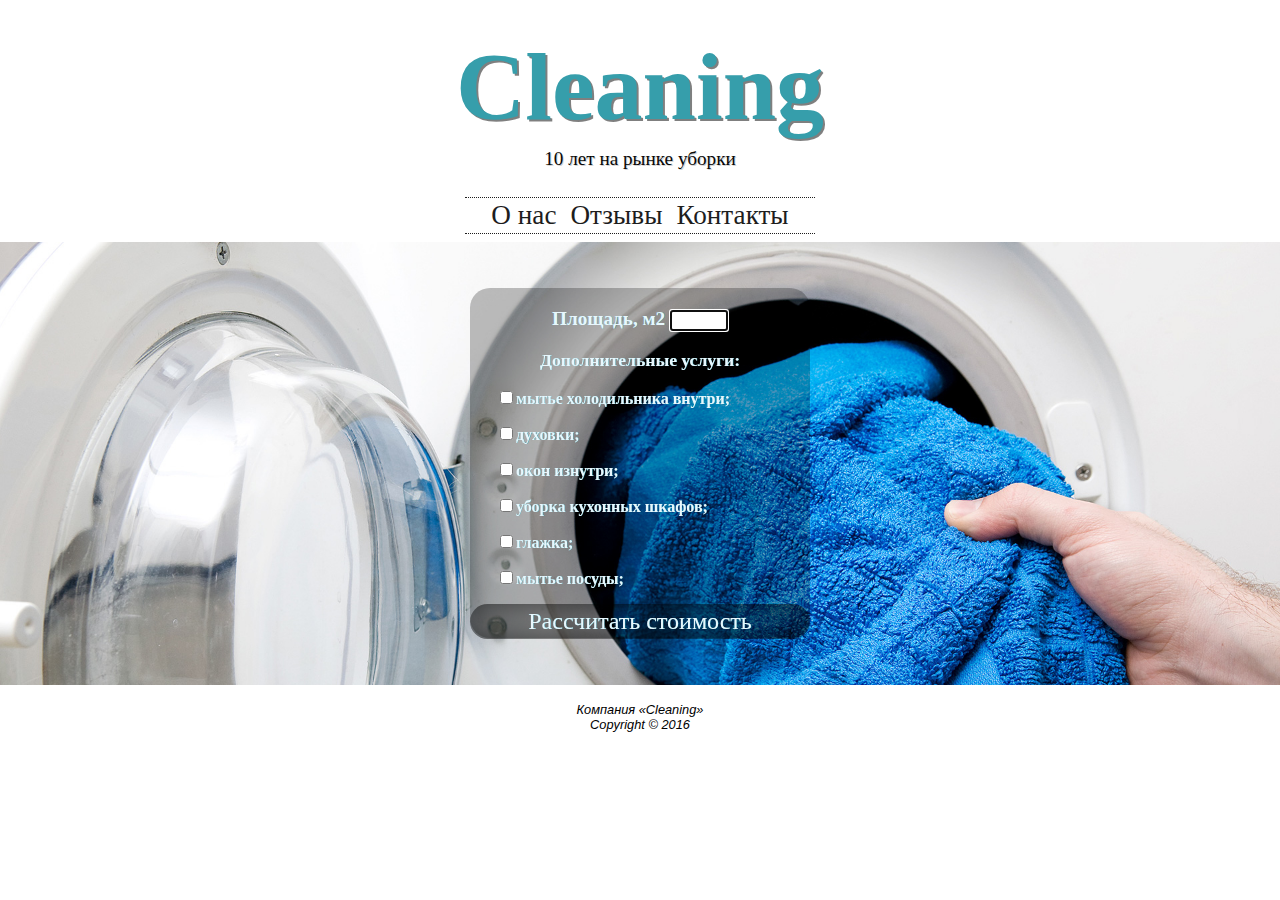
<file: index.html>
<!DOCTYPE html>
<html>
<head>
  <link rel = "stylesheet" href = "style/main.css">
  <link rel="shortcut icon" href="images/favicon.ico" type="image/x-icon">
  <link rel="image_src" href="images/open-graph-img.jpg">
  <meta http-equiv = "content-type" content = "text/html; charset=utf-8">
  <meta property="og:title" content="Cleaning">
  <meta property="og:image" content="images/open-graph-img.jpg">
  <title>Cleaning</title>
</head>
<body>
  <h1><a href="index.html">Cleaning</a></h1>
  <h4>10 лет на рынке уборки</h4>
  <nav>
    <a href="#">О нас</a>
    <a href="#">Отзывы</a>
    <a href="#">Контакты</a>
  </nav>
  <main>
    <img src="images/fon.jpg" alt="фоновая картинка">
  	<div class="et1">
	  <form name="calc" method="get">
	    <p id="abz">Площадь, <b>м2</b> <input type="text" autofocus></p>
        <p id="et2">Дополнительные услуги:</p>
        <p><input type="checkbox" name="a" value="1">мытье холодильника внутри;</p>
        <p><input type="checkbox" name="b" value="2">духовки;</p>
        <p><input type="checkbox" name="c" value="4">окон изнутри;</p>
        <p><input type="checkbox" name="d" value="3">уборка кухонных шкафов;</p>
        <p><input type="checkbox" name="f" value="5">глажка;</p>
        <p><input type="checkbox" name="g" value="6">мытье посуды;</p>
	  </form>
      <a href="index2.html">Рассчитать стоимость</a>
	</div>
  </main>
  <footer>
    <p>Компания «Cleaning»<br>Copyright &copy; 2016</p>
  </footer>
</body>
</html>
</file>
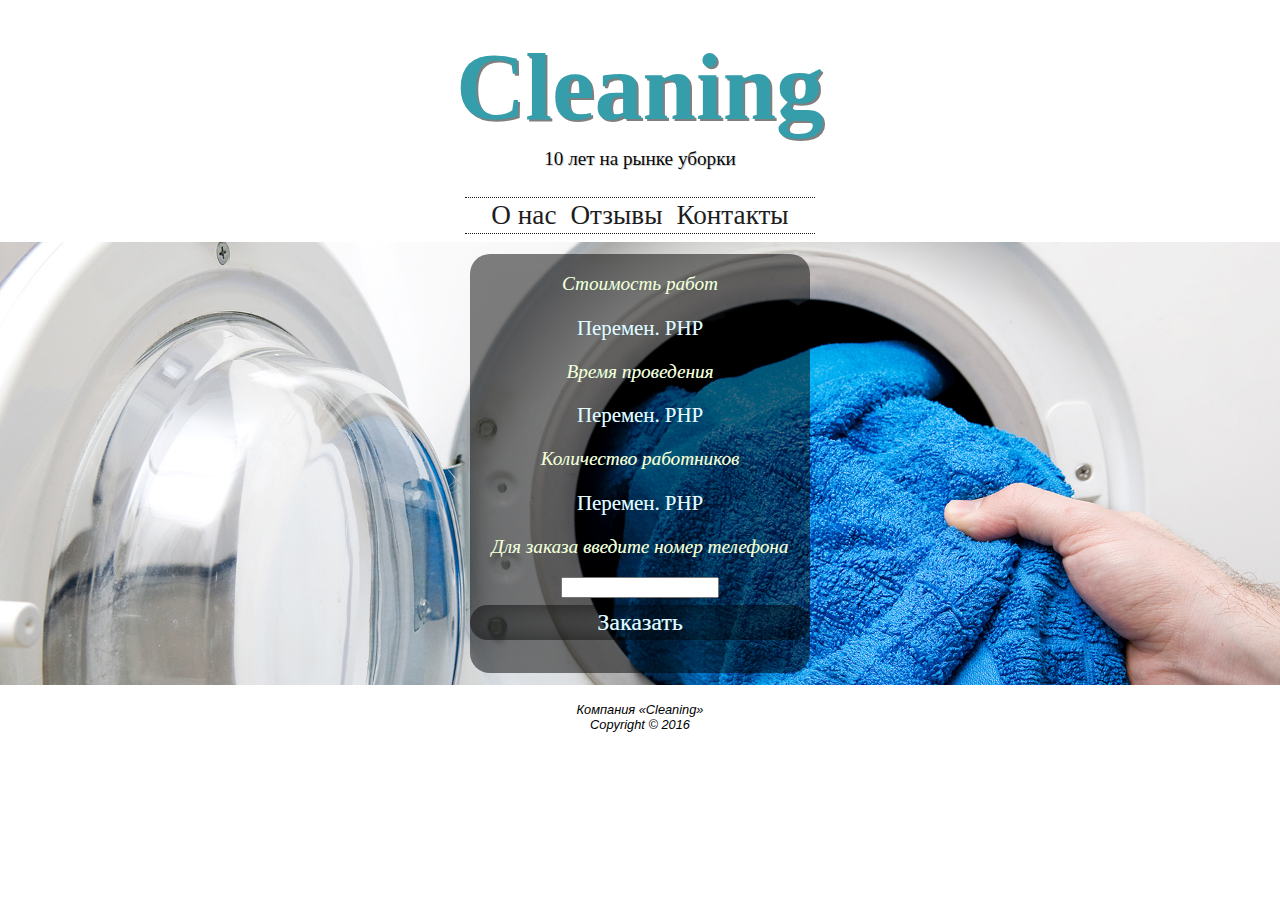
<file: index2.html>
<!DOCTYPE html>
<html>
<head>
  <link rel = "stylesheet" href = "style/main.css">
  <link rel="shortcut icon" href="images/favicon.ico" type="image/x-icon">
  <link rel="image_src" href="images/open-graph-img.jpg">
  <meta http-equiv = "content-type" content = "text/html; charset=utf-8">
  <meta property="og:title" content="Cleaning">
  <meta property="og:image" content="images/open-graph-img.jpg">
  <title>Cleaning</title>
</head>
<body>
  <h1><a href="index.html">Cleaning</a></h1>
  <h4>10 лет на рынке уборки</h4>
  <nav>
    <a href="#">О нас</a>
    <a href="#">Отзывы</a>
    <a href="#">Контакты</a>
  </nav>
  <main>
    <img src="images/fon.jpg" alt="фоновая картинка">
  	<div class="et1 et2">
      <p class="abn1">Стоимость работ</p>
	  <p class="abn2">Перемен. PHP</p>
	  <p class="abn1">Время проведения</p>
	  <p class="abn2">Перемен. PHP</p>
	  <p class="abn1">Количество работников</p>
	  <p class="abn2">Перемен. PHP</p>
	  <p class="abn1">Для заказа введите номер телефона</p>
	  <form name="calc2" method="get">
        <input type="text">
	  </form>
      <a href="index3.html">Заказать</a>
	</div>
  </main>
  <footer>
    <p>Компания «Cleaning»<br>Copyright &copy; 2016</p>
  </footer>
</body>
</html>
</file>
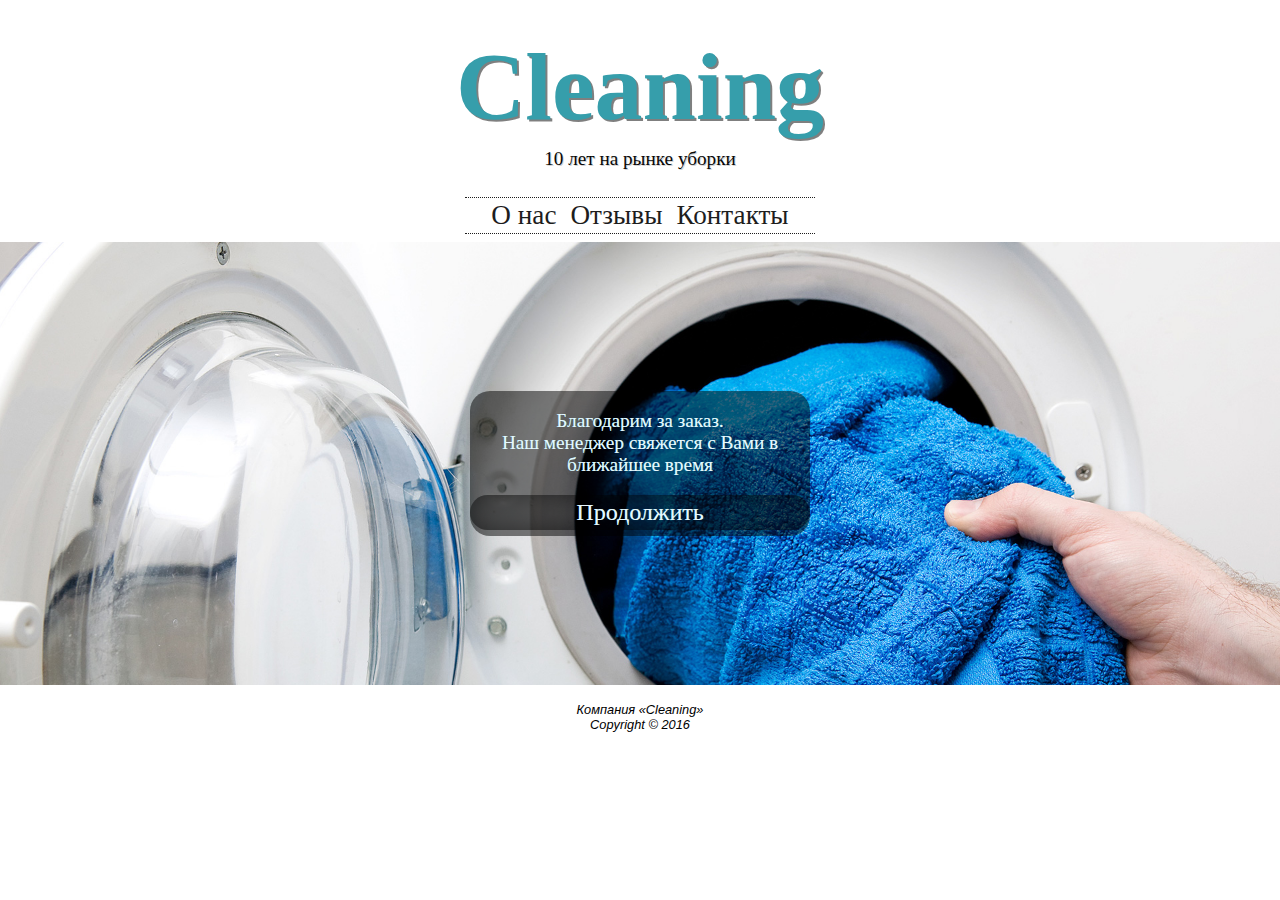
<file: index3.html>
<!DOCTYPE html>
<html>
<head>
  <link rel = "stylesheet" href = "style/main.css">
  <link rel="shortcut icon" href="images/favicon.ico" type="image/x-icon">
  <link rel="image_src" href="images/open-graph-img.jpg">
  <meta http-equiv = "content-type" content = "text/html; charset=utf-8">
  <meta property="og:title" content="Cleaning">
  <meta property="og:image" content="images/open-graph-img.jpg">
  <title>Cleaning</title>
</head>
<body>
  <h1><a href="index.html">Cleaning</a></h1>
  <h4>10 лет на рынке уборки</h4>
  <nav>
    <a href="#">О нас</a>
    <a href="#">Отзывы</a>
    <a href="#">Контакты</a>
  </nav>
  <main>
    <img src="images/fon.jpg" alt="фоновая картинка">
  	<div class="et1 et3">
      <p>Благодарим за заказ.<br>Наш менеджер свяжется с Вами в ближайшее время</p>
	  <a href="index.html">Продолжить</a>
	</div>
  </main>
  <footer>
    <p>Компания «Cleaning»<br>Copyright &copy; 2016</p>
  </footer>
</body>
</html>
</file>
<file: style/main.css>
body {
  margin: 0;
}
h1 {
  margin: 31px auto 6px;
  text-align: center;  
  width: 500px;
}
h1 a {
  color: #369eab;
  font: bold 3em 'Lucida Console';
  text-shadow: rgba(0,0,0, .5) 2px 2px;
}
a {
  text-decoration: none;
}
h4 {
  color: #080808;
  font: 1.2em Tahoma;
  margin: 0 auto 27px;
  text-align: center;
  text-shadow: #d2d2d2 1px 1px;
}
nav {
  border-top:  1px dotted #1d1d1d;
  border-bottom: 1px dotted #1d1d1d;
  margin: 0 auto 8px;
  text-align: center;
  width: 350px;
  }
nav a {
  color: #1d1d1d;
  display: inline-block;
  font: 1.7em Tahoma;
  margin: 2px 5px;
}
nav a:hover {
  color: #79c4ca;
  transition: color .1s ease-out;
}
main {
  background: blue;
  height: 70%;
  position: relative;
  width: 100%; 
}
main img {
  display: block;
  width: 100%;
}

footer {
  margin: 17px auto 0;
  text-align: center;  
  width: 300px;
}
footer p {
  font: italic .8em Arial;
}
.et1 {
  background: rgba(0,0,0, .25);
  border-radius: 20px;
  bottom: 0;
  color: #e8f7fd;
  height: 350px;
  left: 0;
  margin: auto;
  padding: 0 20px;
  position: absolute;
  right: 0;
  top: 0;
  text-shadow: #369eab .3px 0;
  width: 300px;
}
h5 {
  font: 1.7em Tahoma;
  margin: 10px;
  text-align: center;
}
form p {
  font: bold 1em Verdana;
}
#et2 {
  font: bold 1.1em Tahoma;
  text-align: center;
}
input[type=text] {
  width: 50px;
}
form p:first-of-type {
  text-align: center;
}
input[type=checkbox] {
  margin-left: 10px;
}
.et1 a {
  background: radial-gradient(rgba(0,0,0, .2), rgba(0,0,0, .5));
  border-radius: 20px;
  color: #e8f7fd;
  display: block;
  font: 1.5em Tahoma;
  margin: 0 -20px;
  padding: 4px 20px;
  text-align: center;
  width: 300px;

}
.et1 a:hover {
  background: radial-gradient(rgba(0,0,0, .3), rgba(0,0,0, .7));
  transition: background .2s ease-in-out;
}
.et2 {
  background: rgba(0,0,0, .5);
  height: 419px;
  text-align: center;
}
.et2 input[type=text] {
  width: 150px;
}
.abn1 {
  color: #FFFACD;
  font: italic 1.2em Verdana;
}
.abn2 {
  font: 1.3em Tahoma;
}
.et2 a {
  margin-top: 7px;
}
.et3 {
  background: rgba(0,0,0, .5);
  height: 145px;
  text-align: center;
}
.et3 p {
  font: 1.2em Verdana;
}
#abz {
  font: bold 1.2em Tahoma;  
}
</file>
